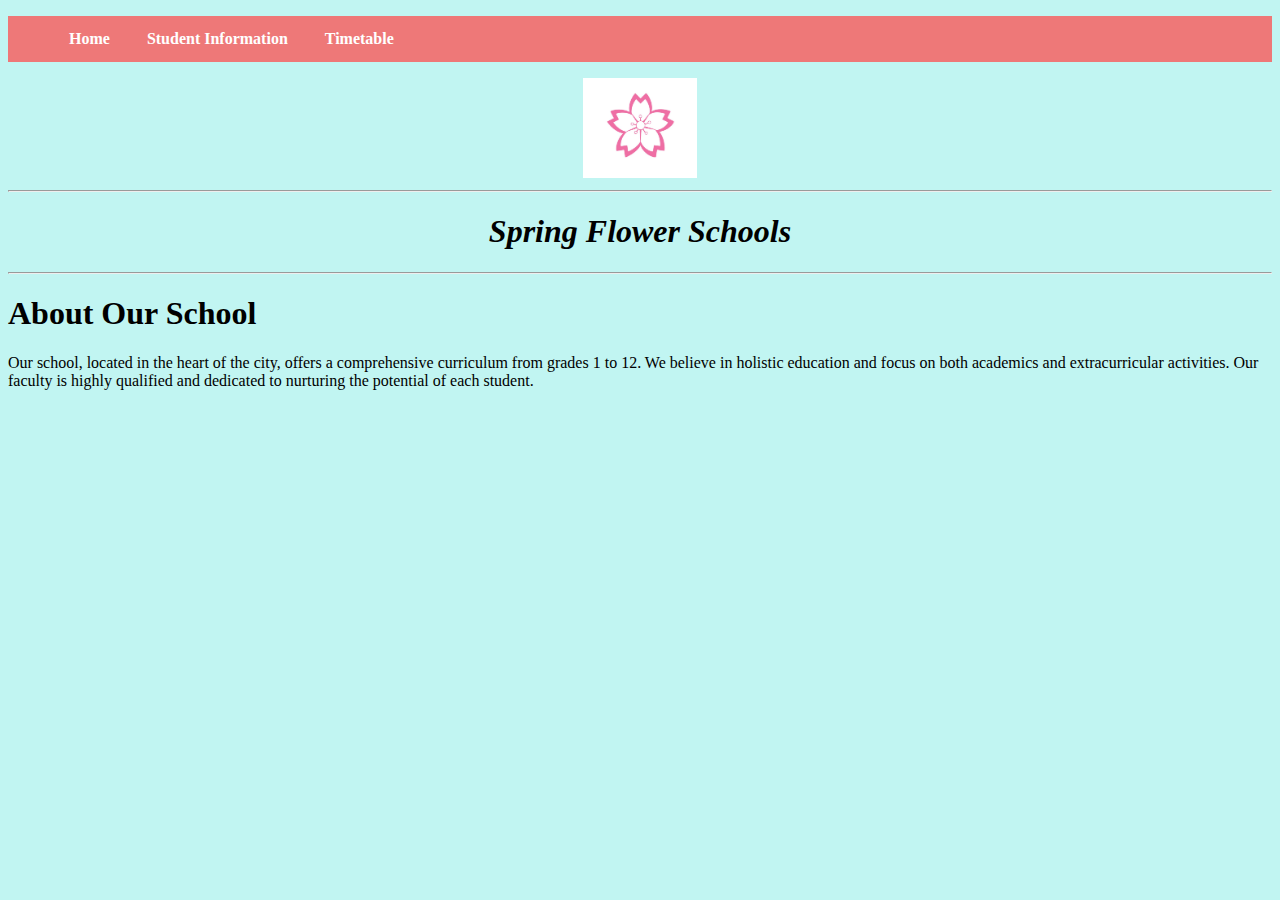
<file: index.html>
<!DOCTYPE html>
<html lang="en">
<head>
    <meta charset="UTF-8">
    <meta name="viewport" content="width=device-width, initial-scale=1.0">
    <link rel="stylesheet" href="./styles.css">
    <title>Spring Flower Schools
    </title>

</head>
<body style="background-color:rgb(193, 245, 242);">
    <header>
        <center>
            
           <ul class = "ab">
               <li><a href="./"> <b>Home</b></a></li>
                <li><a href ="./studentDetails.html"> <b>Student Information</b></a></li>
                <li><a href="./timetable.html"> <b>Timetable</b></a></li>
           </ul>
        
        
     </header>
     <center> <img src="./spring flooweeer.jpg"
        alt="Spring Flower Schools logo" widht="100" height="100"></center>
     
        
    <hr/>
    <h1>
        <center><i> Spring Flower Schools</i ></center>
    </h1>
    <hr/>

    <h1>About Our School</h1>
    <p>Our school, located in the heart of the city, offers a comprehensive curriculum from grades 1 to 12. We believe in holistic education and focus on both academics and extracurricular activities. Our faculty is highly qualified and dedicated to nurturing the potential of each student.</p>
    
</body>
</html>
</file>
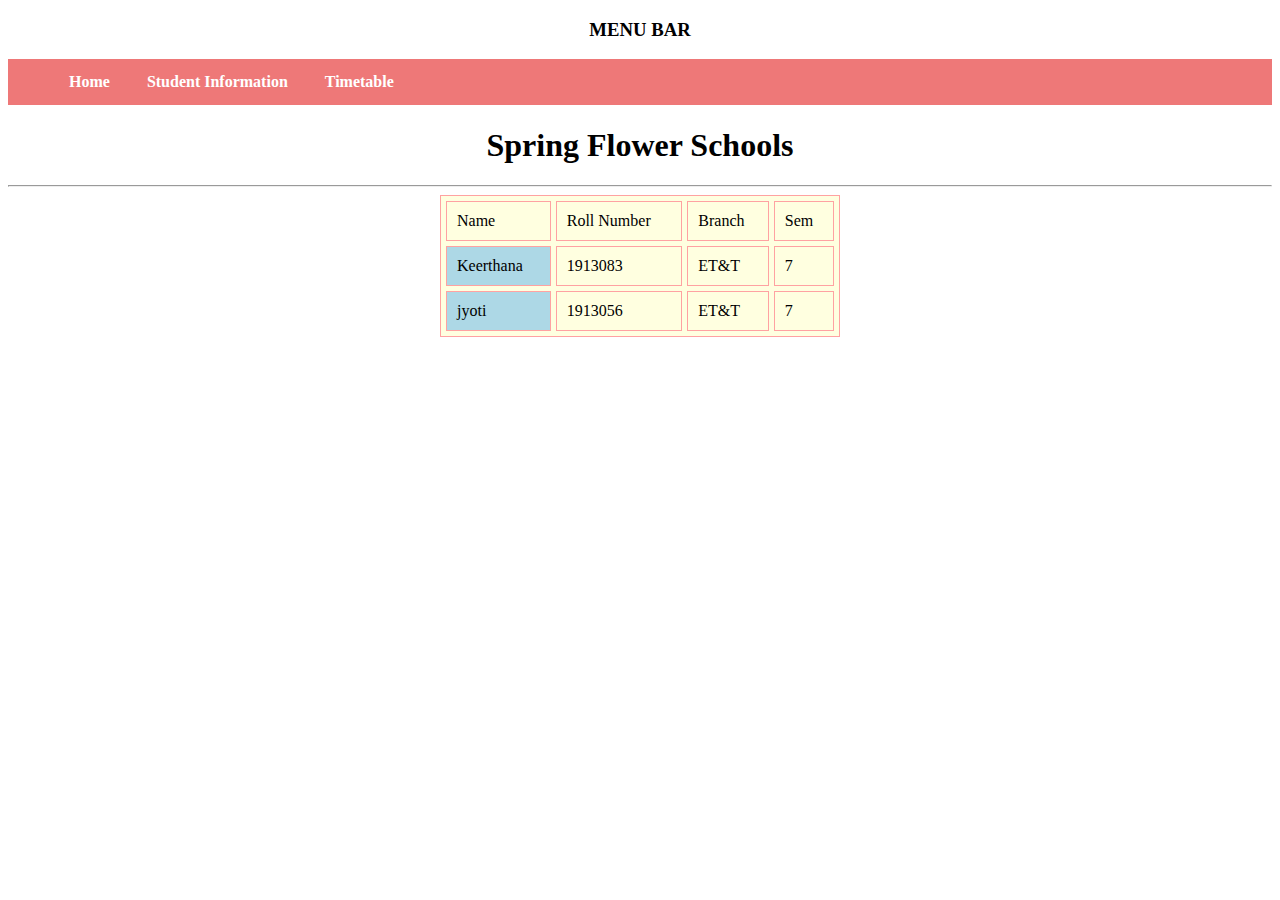
<file: studentDetails.html>
<!DOCTYPE html>
<html lang="en">
<head>
    <meta charset="UTF-8">
    <meta name="viewport" content="width=device-width, initial-scale=1.0">
    <link rel="stylesheet" href="./styles.css">
    <title>Document</title>
</head>
<body>
    <header>
        <center>
            <h3>MENU BAR</h3> </CENTER>
            <ul class = "ab">
                <li><a href="./"> <b>Home</b></a></li>
                 <li><a href ="./studentDetails.html"> <b>Student Information</b></a></li>
                 <li><a href="./timetable.html"> <b>Timetable</b></a></li>
            </ul>
        
        
            <h1>
                <center> Spring Flower Schools </center>
            </h1>
            <hr/>

     </header>
    <center>

<table border =1 bordercolor=FFa2a2 width="400" cellspacing=5 cellpadding=10 bgcolor=lightyellow>
<tr>
<td>Name</td>
<td>Roll Number</td>
<td>Branch</td>
<td>Sem</td>
</tr>

<tr>
<td bgcolor="lightblue">Keerthana</td>
<td>1913083</td>
<td>ET&amp;T</td>
<td>7</td>
</tr>

<tr>
<td bgcolor="lightblue">jyoti</td>
<td>1913056</td>
<td>ET&amp;T</td>
<td>7</td>
</tr>
</body>
</html>
</file>
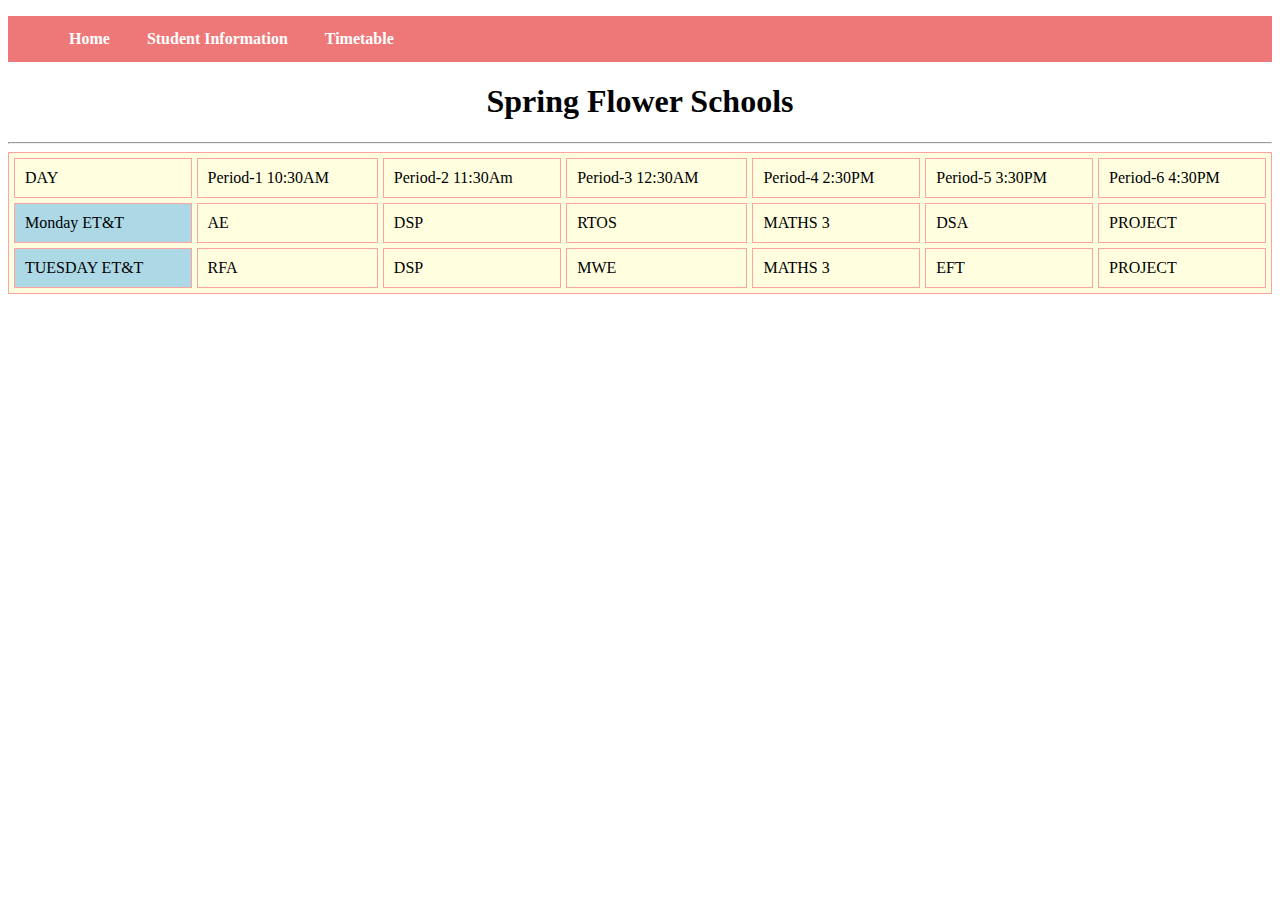
<file: timetable.html>
<!DOCTYPE html>
<html lang="en">
<head>
    <meta charset="UTF-8">
    <meta name="viewport" content="width=device-width, initial-scale=1.0">
    <link rel="stylesheet" href="./styles.css">
    <title>Document</title>
</head>
<body>
    <header>
        <center>
            <ul class = "ab">
                <li><a href="./"> <b>Home</b></a></li>
                 <li><a href ="./studentDetails.html"> <b>Student Information</b></a></li>
                 <li><a href="./timetable.html"> <b>Timetable</b></a></li>
            </ul>
        
        
            <h1>
                <center> Spring Flower Schools </center>
            </h1>
            <hr/>

     </header>
    <table border =1 bordercolor=FFa2a2 width="100%" cellspacing=5 cellpadding=10 bgcolor=lightyellow>
        <tr>
        <td>DAY</td>
        <td>Period-1 10:30AM</td>
        <td>Period-2  11:30Am</td>
        <td>Period-3 12:30AM</td>
        <td>Period-4 2:30PM</td>
        <td>Period-5 3:30PM</td>
        <td>Period-6 4:30PM</td>
        </tr>
        
        <tr>
        <td bgcolor="lightblue">Monday ET&amp;T</td>
        <td>AE</td>
        <td>DSP</td>
        <td>RTOS</td>
        <td>MATHS 3</td>
        <td>DSA</td>
        <td>PROJECT</td>
        </tr>
        
        <tr>
            <td bgcolor="lightblue">TUESDAY ET&amp;T</td>
            <td>RFA</td>
            <td>DSP</td>
            <td>MWE</td>
            <td>MATHS 3</td>
            <td>EFT</td>
            <td>PROJECT</td>
            </tr>
            
        
</body>
</html>
</file>
<file: styles.css>
.ab{
    list-style: none;
    display: flex;
    text-decoration: none;
    text-align: center;
    background-color: rgb(238, 120, 120);
}

ul li a{
   margin-left: 5px; 
}

ul.ab li a {

    display: block;
    color: white;
    text-align: center;
    padding: 14px 16px;
    text-decoration: none;
    
}
</file>
